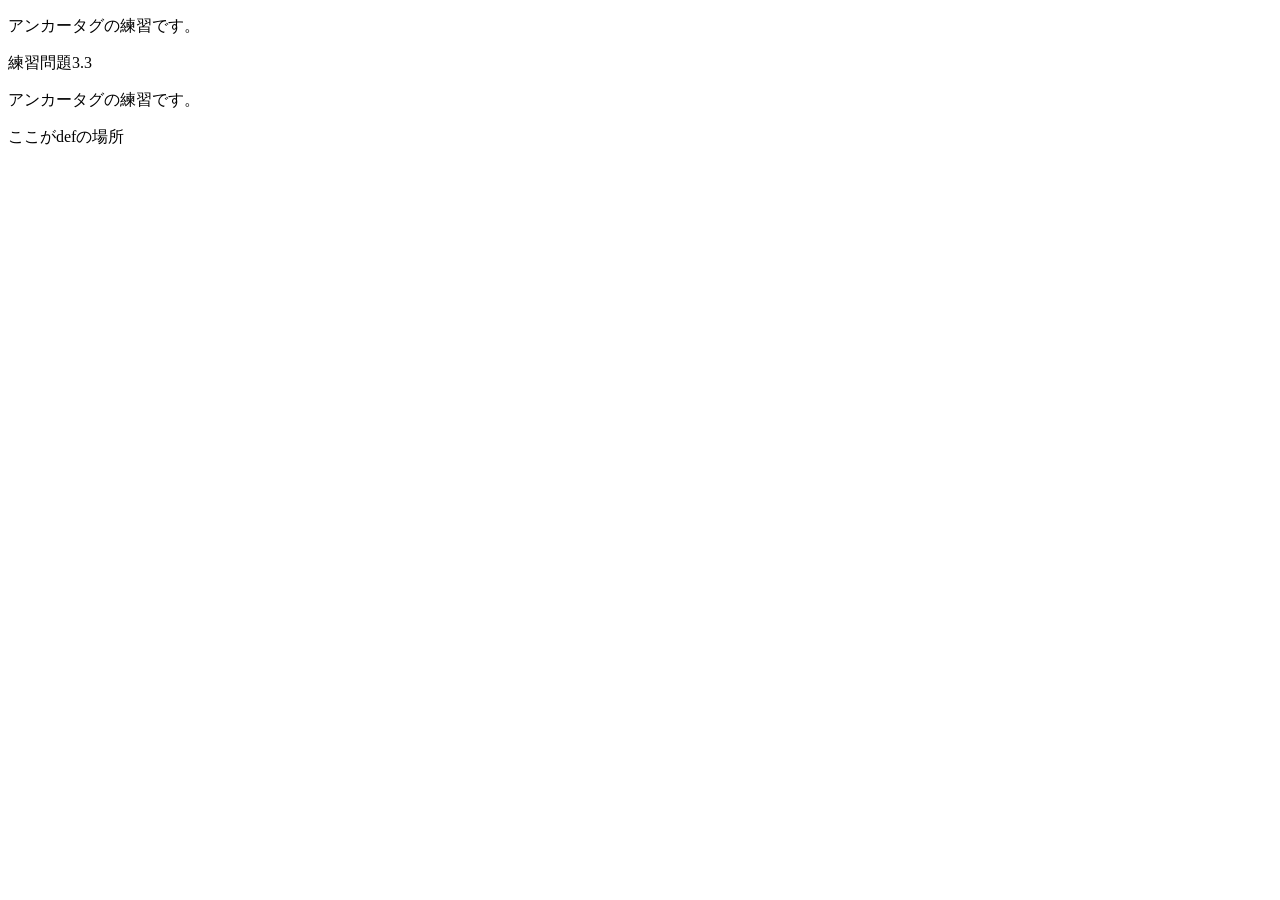
<file: image/a.html>
<!DOCTYPE html>
<html lang="ja">
<head>
<meta charset="UTF-8">
<title>アンカータグの練習</title>
</head>
<body>
<p>アンカータグの練習です。</p>
</body>
</html>
練習問題3.3
<body>
<p>アンカータグの練習です。</p>
<a id=“def”>ここがdefの場所</a>
</body
</file>
